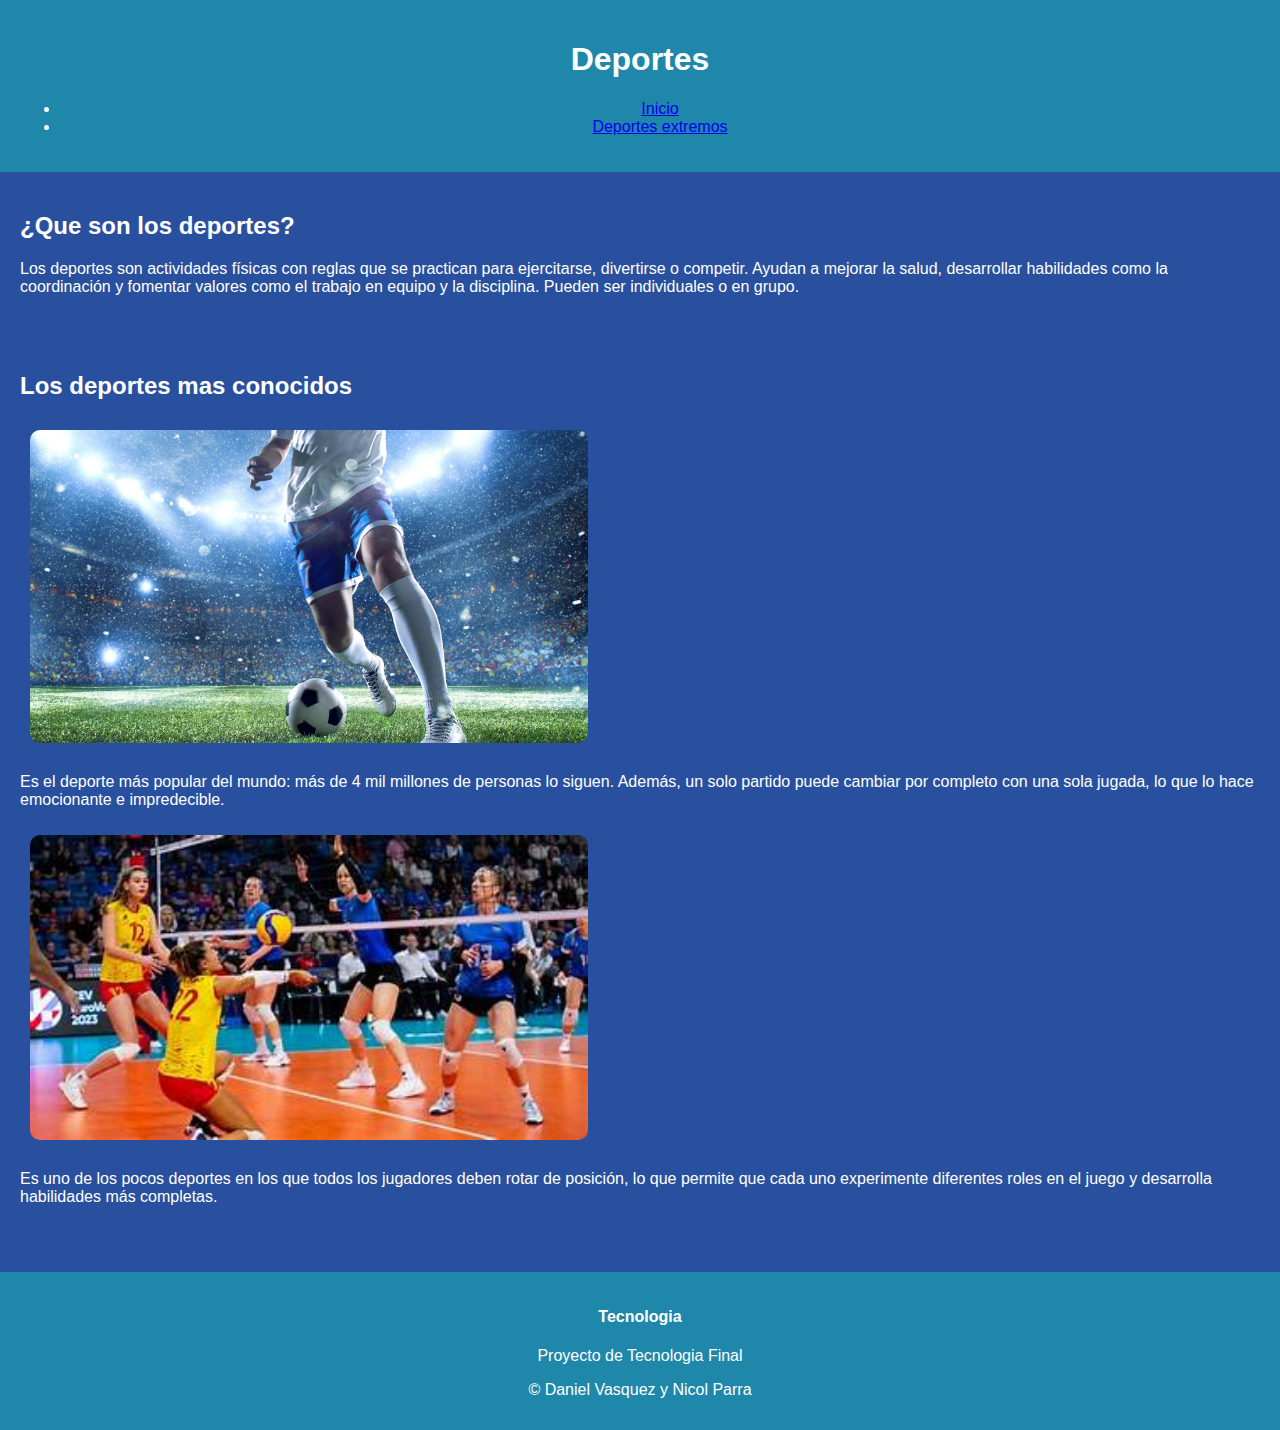
<file: Proyecto Final Daniel Vasquez y Nicol Parra/html/index.html>
<!DOCTYPE html>
<html lang="en">
<head>
    <meta charset="UTF-8">
    <meta name="viewport" content="width=device-width, initial-scale=1.0">
    <title>Deportes</title>
    <link rel="stylesheet" href="../css/style.css">
</head>
<body>
    
    <header>
        <h1>Deportes</h1>
          <ul>
           <li> <a href="index.html">Inicio</a></li>
           <li> <a href="deportes extremos.html">Deportes extremos</a></li>
          </ul>
    </header>

    <section class="intro">
        <h2>¿Que son los deportes?</h2>
        <p>Los deportes son actividades físicas con reglas que se practican para ejercitarse, divertirse o competir. Ayudan a mejorar la salud, desarrollar habilidades como la coordinación y fomentar valores como el trabajo en equipo y la disciplina. Pueden ser individuales o en grupo.</p>
    </section>
    <section class="galeria">
        <h2>Los deportes mas conocidos</h2>
        <img src="../images/deporte.jpeg" alt="futbol">
        <p>Es el deporte más popular del mundo: más de 4 mil millones de personas lo siguen. Además, un solo partido puede cambiar por completo con una sola jugada, lo que lo hace emocionante e impredecible.</p>
        <img src="../images/deporte1.jpeg" alt="voleibol">
        <p>Es uno de los pocos deportes en los que todos los jugadores deben rotar de posición, lo que permite que cada uno experimente diferentes roles en el juego y desarrolla habilidades más completas.</p>
    </section>
    <footer>
    <div class="container-cols">
        <div class="cols">
            <div>
                <h4>Tecnologia</h4>
                <P>Proyecto de Tecnologia Final</P>
            </div>
        <p class="footer-note">© Daniel Vasquez y Nicol Parra</p>
    </div>
  </footer>
</body>
</html>
</file>
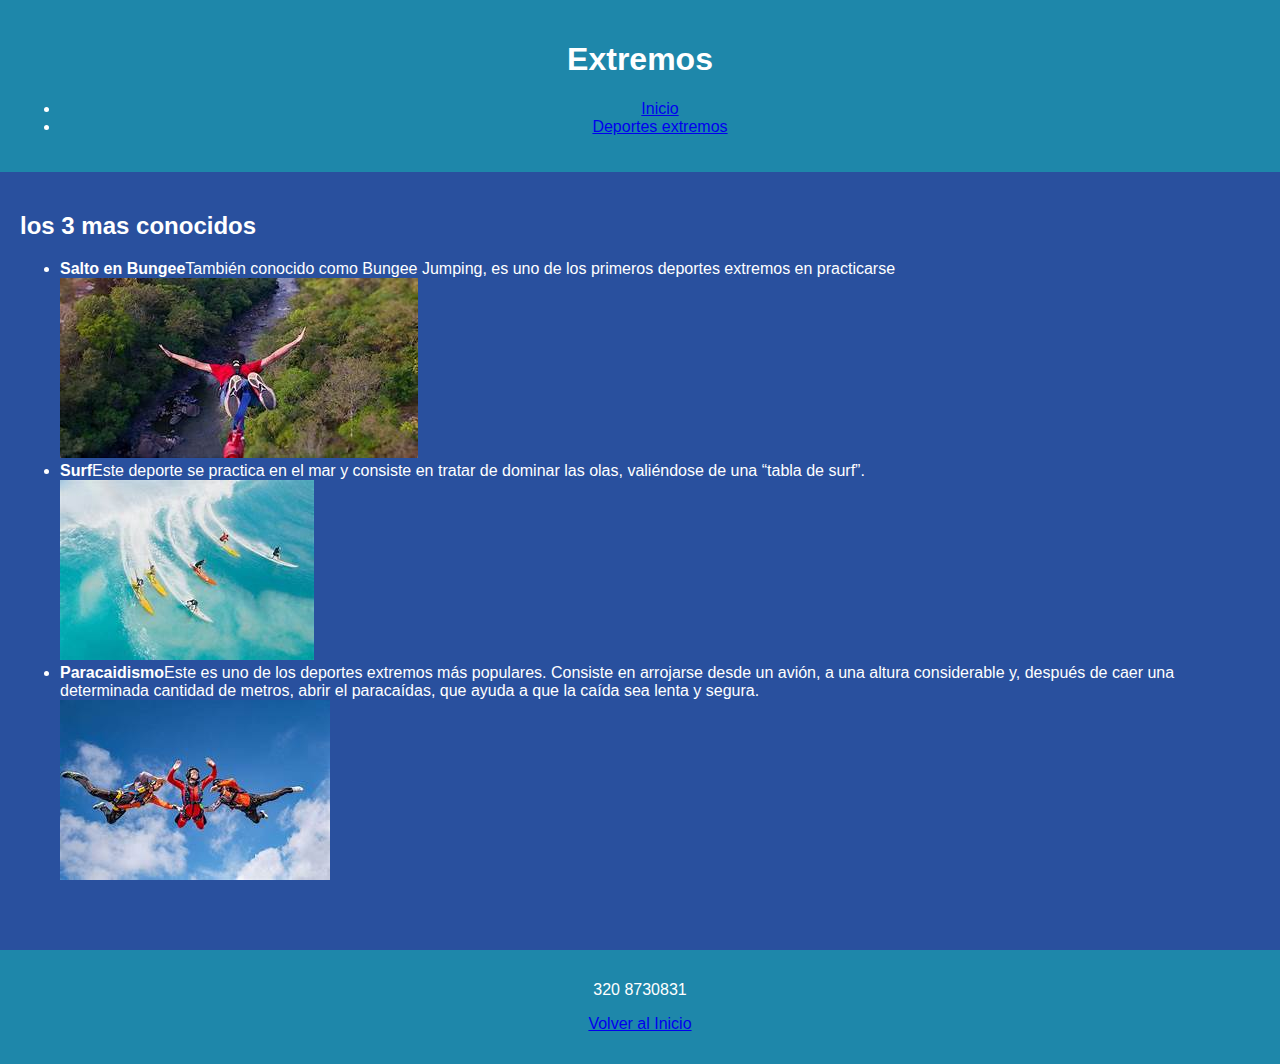
<file: Proyecto Final Daniel Vasquez y Nicol Parra/html/deportes extremos.html>
<!DOCTYPE html>
<html lang="en">
<head>
    <meta charset="UTF-8">
    <meta name="viewport" content="width=device-width, initial-scale=1.0">
    <title>Deportes extremos</title>
    <link rel="stylesheet" href="../css/style.css">
</head>
<body>

    <header>
        <h1>Extremos</h1>
         <ul>
           <li> <a href="index.html">Inicio</a></li>
           <li> <a href="deportes extremos.html">Deportes extremos</a></li>
         </ul>
    </header>
     <section>
        <h2>los 3 mas conocidos</h2>
        <ul>
            <li> <strong>Salto en Bungee</strong>También conocido como Bungee Jumping, es uno de los primeros deportes extremos en practicarse</li>
            <img src="../images/bungge.jpeg" alt="">
            <li> <strong>Surf</strong>Este deporte se practica en el mar y consiste en tratar de dominar las olas, valiéndose de una “tabla de surf”.</li>
            <img src="../images/Surf.jpeg" alt="">
            <li> <strong>Paracaidismo</strong>Este es uno de los deportes extremos más populares. Consiste en arrojarse desde un avión, a una altura considerable y, después de caer una determinada cantidad de metros, abrir el paracaídas, que ayuda a que la caída sea lenta y segura.</li>
            <img src="../images/paracaidismo.jpeg" alt="">
        </ul>
    </section>
    <footer>
        <p>320 8730831</p>
        <p><a href="index.html">Volver al Inicio</a></p>
    </footer>
    
</body>
</html>
</file>
<file: Proyecto Final Daniel Vasquez y Nicol Parra/css/style.css>
body{
margin:0;
font-family:Arial, Helvetica, sans-serif;
background:#29509e;
color:rgb(255, 255, 255);
}
header{
background:#1e87aa;
padding:20px;
text-align:center;
}
nav a{
color:#f1f1f1;
margin:0 10px;
text-decoration:none;
font-weight:bold;
}
nav a:hover{
color:#cff300;
}
.intro, .galeria, section{
padding:20px;
}
.galeria img{
width:45%;
margin:10px;
border-radius:10px;
}
footer{
text-align:center;
padding:15px;
background:#1e87aa;
margin-top:30px;
}
</file>
